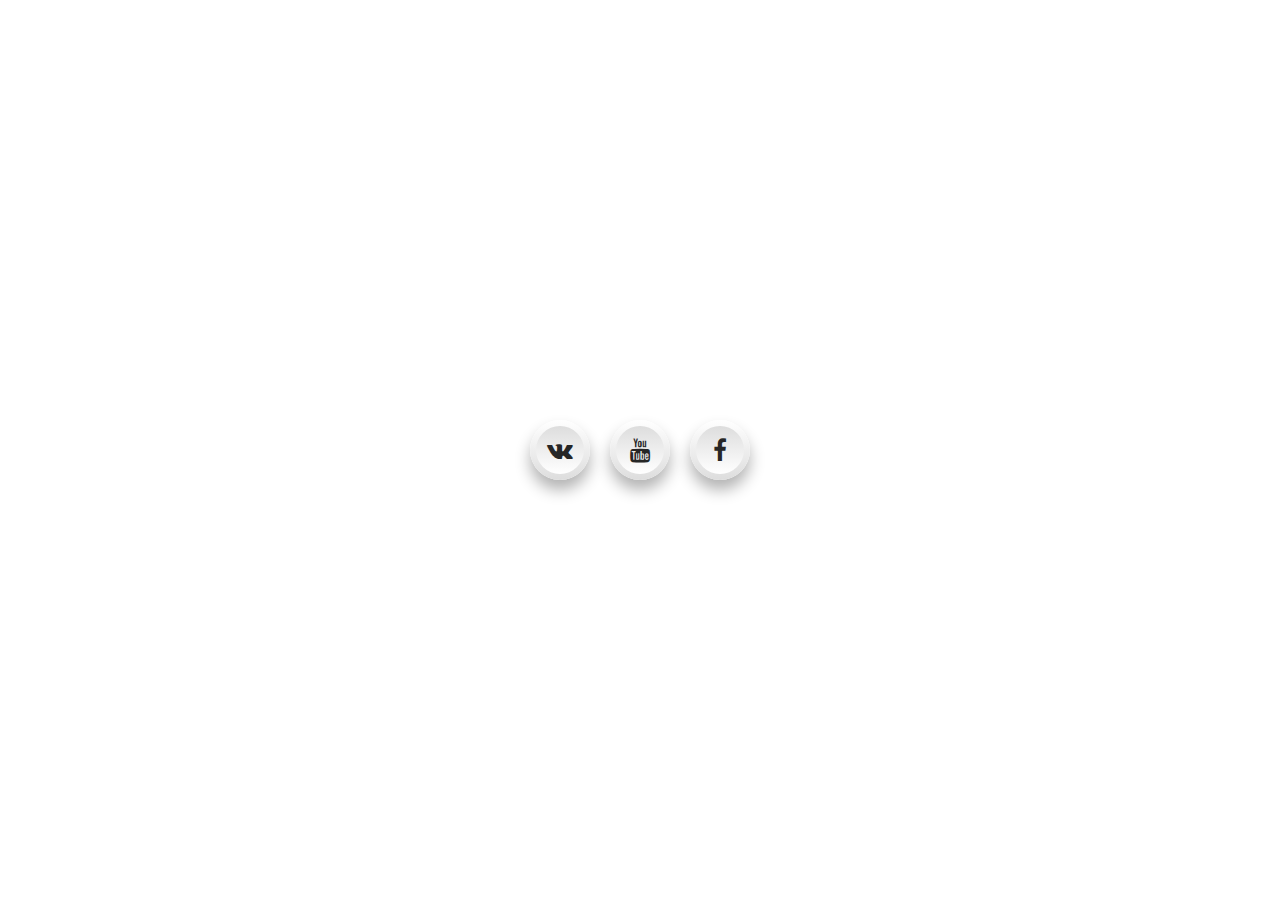
<file: sicial.html>
<!doctype html>
<html lang="en">
<head>
	<meta charset="UTF-8">
	<meta name="viewport"
				content="width=device-width, user-scalable=no, initial-scale=1.0, maximum-scale=1.0, minimum-scale=1.0">
	<meta http-equiv="X-UA-Compatible" content="ie=edge">
	<title>Document</title>
	<link rel="stylesheet" href="//cdnjs.cloudflare.com/ajax/libs/font-awesome/4.7.0/css/font-awesome.min.css">
</head>
<body>
<svg style="display:none">
	<symbol id="facebook2" viewBox="0 0 32 32">
		<g>
			<path
				d="M29 0h-26c-1.65 0-3 1.35-3 3v26c0 1.65 1.35 3 3 3h13v-14h-4v-4h4v-2c0-3.306 2.694-6 6-6h4v4h-4c-1.1 0-2 0.9-2 2v2h6l-1 4h-5v14h9c1.65 0 3-1.35 3-3v-26c0-1.65-1.35-3-3-3z"></path>
		</g>
	
	</symbol>
	
	<symbol id="vk" viewBox="0 0 32 32">
		<g>
			<path
				d="M29 0h-26c-1.65 0-3 1.35-3 3v26c0 1.65 1.35 3 3 3h26c1.65 0 3-1.35 3-3v-26c0-1.65-1.35-3-3-3zM25.919 22.4l-2.925 0.044c0 0-0.631 0.125-1.456-0.444-1.094-0.75-2.125-2.706-2.931-2.45-0.813 0.256-0.788 2.012-0.788 2.012s0.006 0.375-0.181 0.575c-0.2 0.219-0.6 0.262-0.6 0.262h-1.306c0 0-2.888 0.175-5.431-2.475-2.775-2.887-5.225-8.619-5.225-8.619s-0.144-0.375 0.013-0.556c0.175-0.206 0.644-0.219 0.644-0.219l3.131-0.019c0 0 0.294 0.050 0.506 0.206 0.175 0.125 0.269 0.369 0.269 0.369s0.506 1.281 1.175 2.438c1.306 2.256 1.919 2.75 2.362 2.513 0.644-0.35 0.45-3.194 0.45-3.194s0.012-1.031-0.325-1.488c-0.262-0.356-0.756-0.463-0.969-0.488-0.175-0.025 0.113-0.431 0.488-0.619 0.563-0.275 1.556-0.294 2.731-0.281 0.913 0.006 1.181 0.069 1.538 0.15 1.081 0.262 0.712 1.269 0.712 3.681 0 0.775-0.137 1.863 0.419 2.219 0.238 0.156 0.825 0.025 2.294-2.469 0.694-1.181 1.219-2.569 1.219-2.569s0.113-0.25 0.288-0.356c0.181-0.106 0.425-0.075 0.425-0.075l3.294-0.019c0 0 0.988-0.119 1.15 0.331 0.169 0.469-0.369 1.563-1.712 3.356-2.206 2.944-2.456 2.669-0.619 4.369 1.75 1.625 2.113 2.419 2.175 2.519 0.712 1.2-0.813 1.294-0.813 1.294z"></path>
		
		</g>
	
	</symbol>
	<symbol id="youtube" viewBox="0 0 32 32">
		<g>
			<path
				d="M31.681 9.6c0 0-0.313-2.206-1.275-3.175-1.219-1.275-2.581-1.281-3.206-1.356-4.475-0.325-11.194-0.325-11.194-0.325h-0.012c0 0-6.719 0-11.194 0.325-0.625 0.075-1.987 0.081-3.206 1.356-0.963 0.969-1.269 3.175-1.269 3.175s-0.319 2.588-0.319 5.181v2.425c0 2.587 0.319 5.181 0.319 5.181s0.313 2.206 1.269 3.175c1.219 1.275 2.819 1.231 3.531 1.369 2.563 0.244 10.881 0.319 10.881 0.319s6.725-0.012 11.2-0.331c0.625-0.075 1.988-0.081 3.206-1.356 0.962-0.969 1.275-3.175 1.275-3.175s0.319-2.587 0.319-5.181v-2.425c-0.006-2.588-0.325-5.181-0.325-5.181zM12.694 20.15v-8.994l8.644 4.513-8.644 4.481z"></path>
		</g>
	
	</symbol>
</svg>
<style>
	.social__list {
		position:absolute;
		top:50%;
		left:50%;
		transform: translate(-50%, -50%);
		margin:0;
		padding:0;
		display:flex;
	}
	.social__item{
		list-style: none;
	}
	.social__link {
		position: relative;
		width:60px;
		height:60px;
		display:block;
		text-align:center;
		margin:0 10px;
		border-radius: 50%;
		padding: 6px;
		box-sizing: border-box;
		text-decoration:none;
		box-shadow: 0 10px 15px rgba(0,0,0,0.3);
		background: linear-gradient(0deg, #ddd, #fff);
		transition: .5s;
	}
	.social__link:hover{
		box-shadow: 0 2px 5px rgba(0,0,0,0.3);
	}
	.social__link .fa {
		widht: 100%;
		height:100%;
		display:block;
		background: linear-gradient(0deg, #fff, #ddd);
		border-radius: 50%;
		line-height: calc(60px - 12px);
		font-size:24px;
		color: #262626;
		transition: .5s;
	}
	#youtube,
	#facebook2,
	#vk {
	
	}
	.social__icon {
		display: block;
		height: 18px;
		
		fill: #c6cacc;
		
		transition: fill .1s linear;
	}
	.social__item:nth-child(1) a:hover .fa {
		color: #3b5998;
	}
	.social__item:nth-child(2) a:hover .fa {
		color: #00aced;
	}
	
	.social__item:nth-child(3) a:hover .fa {
		color: #dd4b39;
	}
	
	.social__item:nth-child(4) a:hover .fa {
		color: #007bb6;
	}
	
	.social__item:nth-child(5) a:hover .fa {
		color: #e4405f;
	}
</style>
<div class="social">
	<ul class="social__list">
		<li class="social__item">
			<a class="social__link" href="https://vk.com/id459488160" target="_blank">
			<!--	<svg class="social__icon">
					<use xlink:href="#facebook2"></use>
				
				</svg>-->
				<i class="fa fa-vk" aria-hidden></i>
			
			</a>
		</li>
		<li class="social__item">
			<a class="social__link" href="https://vk.com/id459488160" target="_blank">
				<!--	<svg class="social__icon">
						<use xlink:href="#youtube"></use>
					</svg>-->
				<i class="fa fa-youtube" aria-hidden="true"></i>
			</a>
		</li>
		<li class="social__item">
			<a class="social__link" href="https://vk.com/id459488160" target="_blank">
			<!--	<svg class="social__icon">
					<use xlink:href="#vk"></use>
				</svg>-->
				<i class="fa fa-facebook" aria-hidden="true"></i>
			</a>
		</li>
	
	</ul>
</div>
</body>
</html>
</file>
